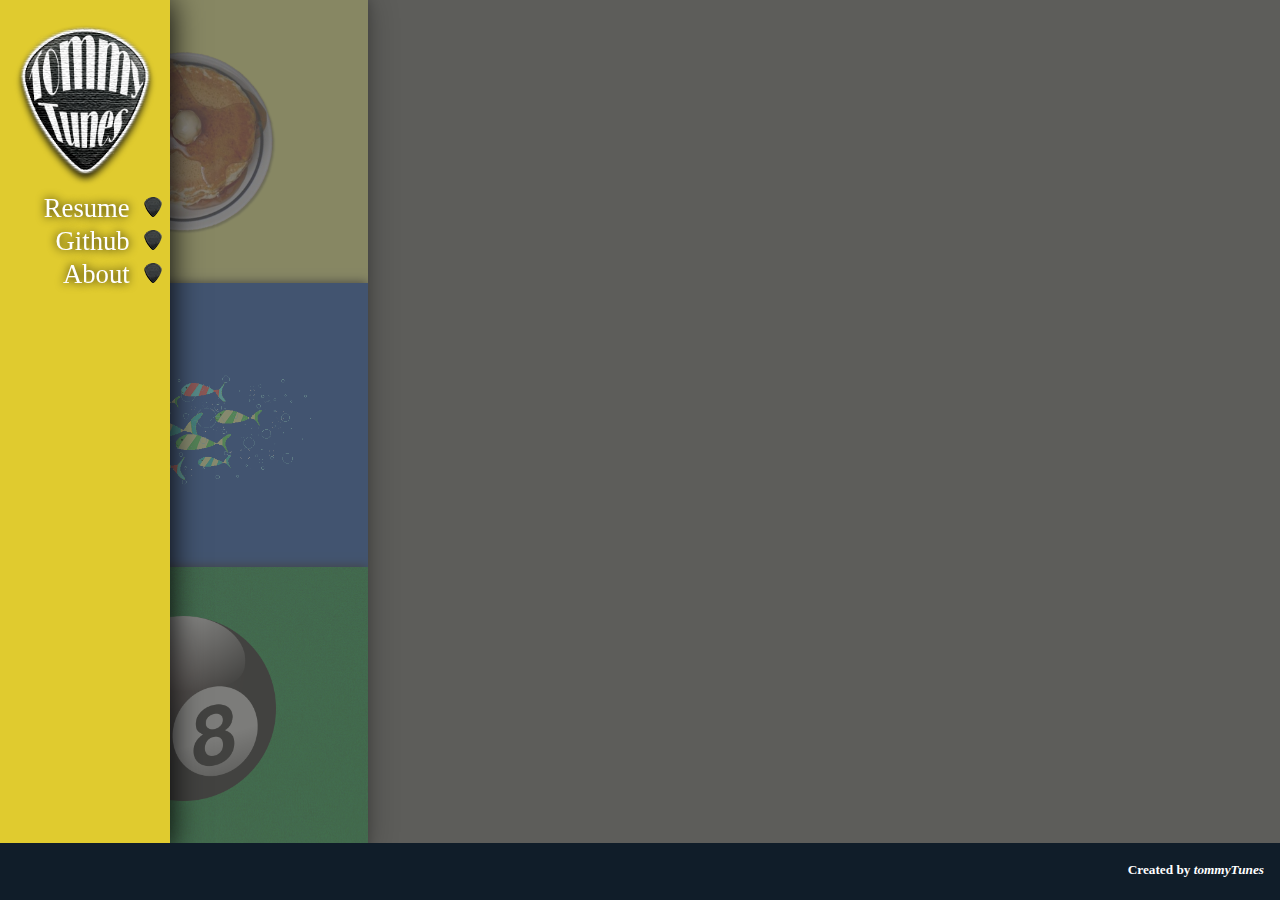
<file: index.html>
<!DOCTYPE html>
<html lang="en">
<head>
<meta charset="utf-8">
<title>tommyTunes</title>
<script src="https://ajax.googleapis.com/ajax/libs/jquery/3.1.1/jquery.min.js"></script><!-- jQuery library -->
<meta name="viewport" content="width=device-width, initial-scale=1">
<!--Other links like custom stylesheets and script-->
<link rel="stylesheet" href="css/side.css">
<script src="js/main.js"></script>
<!--Favicons-->
<link rel="apple-touch-icon" sizes="180x180" href="images/apple-touch-icon.png">
<link rel="icon" type="image/png" href="images/favicon-32x32.png" sizes="32x32">
<link rel="icon" type="image/png" href="images/favicon-16x16.png" sizes="16x16">
<link rel="manifest" href="images/manifest.json">
<link rel="mask-icon" href="images/safari-pinned-tab.svg" color="#5bbad5">
<meta name="theme-color" content="#ffffff">
</head>
<body>
    <div id="page">
        <nav id="sidebar">
            <ul class="sidebar">
                <li class="logo">
                    <img src="images/logo.png" alt="Logo" id="logo" />
                </li>
                <li class="nav-links">
                    <a href="resume.html" data-toggle="tooltip" title="Resume"><span>Resume</span>
                        <img src="images/resume-logo.png" alt="Logo" class="hidden-logo" />
                    </a>
                </li>
                <li class="nav-links">
                    <a href="https://github.com/tommytunes26" data-toggle="tooltip" title="Github Profile"><span>Github</span>
                        <img src="images/github-logo.png" alt="Github" class="hidden-logo" />
                    </a>
                </li>
                <li class="nav-links">
                    <a href="about.html" data-toggle="tooltip" title="About Me"><span>About</span>
                        <img src="images/about-logo.png" alt="About" class="hidden-logo me" />
                    </a>
                </li>
            </ul>
        </nav>             
        <div id="main" class="fromR">
            <div class="content">
                <div id="t1" class="tile">
                    <div id="card">
                        <figure class="front rocket">
                            <img src="images/rocketShip-logo.gif" alt="Rocket" class="med-logo"/>
                            <div class="hidden"><a href="rocketship/rocketShip.html"><span>Rockets</span></a></div>
                        </figure>
                        <a href="rocketship/rocketShip.html">
                        <figure class="back rocket-back">
                            <h2>Rocket Ship!</h2>
                        </figure></a>
                    </div>        
                </div>
                <div id="t2" class="tile">
                    <div id="card">
                        <figure class="front vr">
                            <img src="images/vr-logo.png" alt="VR" class="sm-logo"/>
                            <div class="hidden"><a href="vr/index.html"><span>Virtual Reality</span></a></div>
                        </figure>
                        <a href="vr/index.html">
                        <figure class="back vr-back"></figure></a>
                    </div>
                </div>
                <div id="t3" class="tile">
                    <div id="card">
                        <figure class="front pancake">
                            <img src="images/pancake-logo.png" alt="Pancakes" class="sm-logo"/>
                            <div class="hidden"><a href="pancakes/pancakes.html"><span>Pancakes</span></a></div>
                        </figure>
                        <a href="pancakes/pancakes.html">
                        <figure class="back pancakes-back">
                            <h2>Pancakes!</h2>
                        </figure></a>
                    </div>
                </div>
                <div id="t4" class="tile">
                    <div id="card">
                        <figure class="front vet-front">
                            <div class="hidden"><a href="vet/index.html"><span>Vetinary</span></a></div>
                        </figure>
                        <a href="vet/index.html">
                        <figure class="back vet-back"></figure></a>
                    </div>
                </div>
                <div id="t5" class="tile">
                    <div id="card">
                        <figure class="front shawp">
                            <img src="images/shawp-logo.png" alt="Shawp" class="sm-logo"/>
                            <div class="hidden"><a href="shawp/index.php"><span>Shawp</span></a></div>
                        </figure>
                        <a href="shawp/">
                        <figure class="back shawp-back"></figure></a>
                    </div>
                </div>
                <div id="t6" class="tile">
                    <div id="card">
                        <figure class="front deepsea">
                            <img src="images/deepsea-logo.gif" alt="Deepsea" class="med-logo"/>
                            <div class="hidden"><a href="deepSea/deepSea.html"><span>Deepsea</span></a></div>
                        </figure>
                        <a href="deepSea/deepSea.html">
                        <figure class="back deepsea-back"></figure></a>
                    </div>
                </div>
                <div id="t7" class="tile">
                    <div id="card">
                        <figure class="front astro-front">
                            <div class="hidden"><a href="astronomy/astronomy.html"><span>Astronomy</span></a></div>
                        </figure>
                        <a href="astronomy/astronomy.html">
                        <figure class="back astro-back">
                            <h2>Astronomy</h2>    
                        </figure></a>
                    </div>
                </div>
                <div id="t8" class="tile">
                    <div id="card">
                        <figure class="front widget">
                            <img src="images/widget-logo.png" alt="Widgets" class="med-logo"/>
                            <div class="hidden"><a href="widgets/widgets.html"><span>Widgets</span></a></div>
                        </figure>
                        <a href="widgets/widgets.html">
                        <figure class="back widget-back"></figure></a>
                    </div>
                </div>
                <div id="t9" class="tile">
                    <div id="card">
                        <figure class="front billards">
                            <img src="images/billard-ball-logo.png" alt="Billard" class="sm-logo"/>
                            <div class="hidden bottom"><a href="legendsbillards/index.html"><span>Billards</span></a></div>
                        </figure>
                        <a href="legendsbillards/index.html">
                        <figure class="back billards-back"></figure></a>
                    </div>
                </div>
            </div>
        </div>  
    </div>
    <footer>
        <div class="signature"><h5>Created by <span>tommyTunes</span></h5></div>
    </footer>
    
</body>  
</html>
</file>
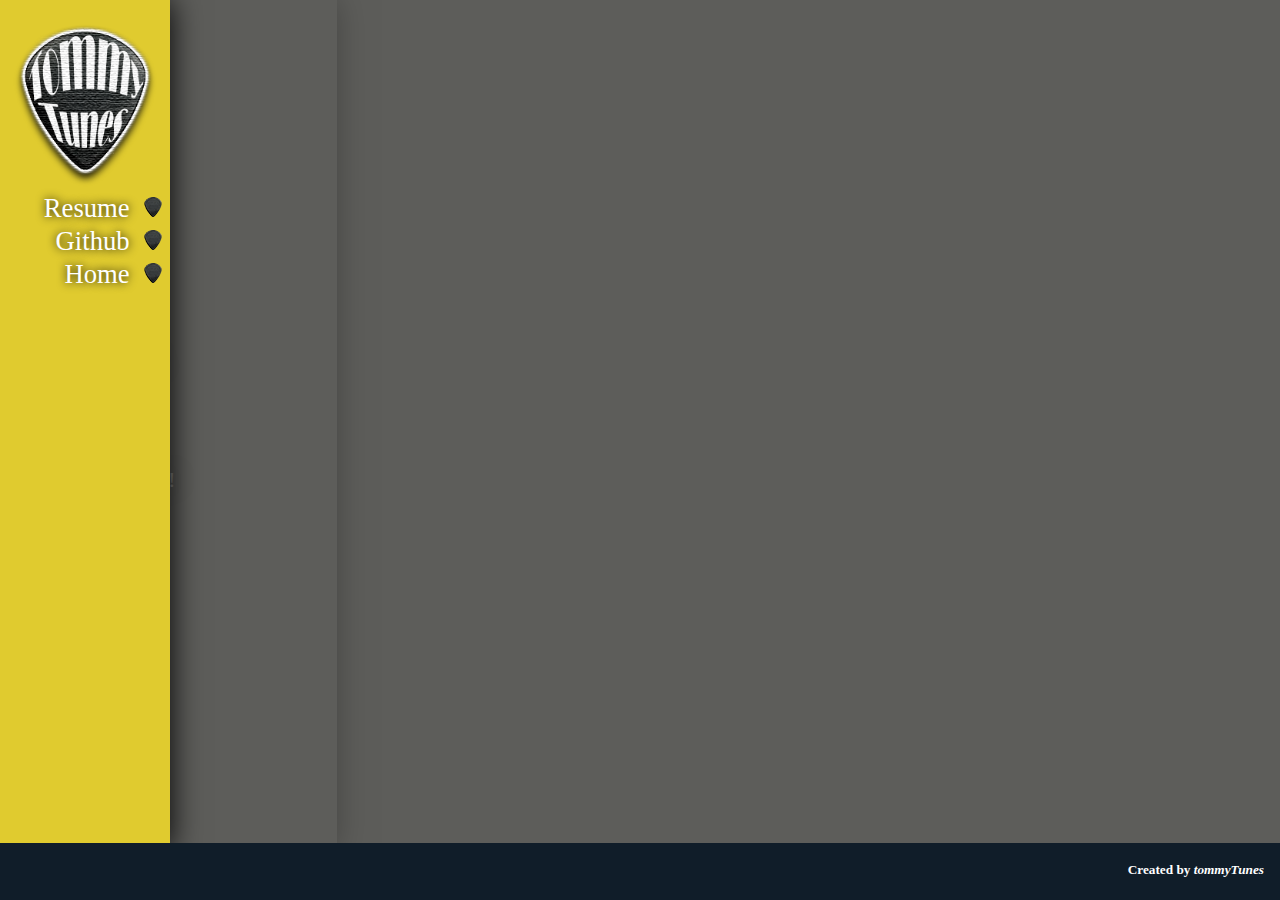
<file: about.html>
<!DOCTYPE html>
<html lang="en">
<head>
<meta charset="utf-8">
<title>About Me</title>
<script src="https://ajax.googleapis.com/ajax/libs/jquery/3.1.1/jquery.min.js"></script><!-- jQuery library -->
<meta name="viewport" content="width=device-width, initial-scale=1">
<!--Other links like custom stylesheets and script-->
<link rel="stylesheet" href="css/side.css">
<script src="js/main.js"></script>
<!--Favicons-->
<link rel="apple-touch-icon" sizes="180x180" href="images/apple-touch-icon.png">
<link rel="icon" type="image/png" href="images/favicon-32x32.png" sizes="32x32">
<link rel="icon" type="image/png" href="images/favicon-16x16.png" sizes="16x16">
<link rel="manifest" href="images/manifest.json">
<link rel="mask-icon" href="images/safari-pinned-tab.svg" color="#5bbad5">
<meta name="theme-color" content="#ffffff">
</head>
<body>
    <div id="page">
        <nav id="sidebar">
            <ul class="sidebar">
                <li class="logo">
                    <img src="images/logo.png" id="logo" />
                </li>
                <li class="nav-links">
                    <a href="resume.html" data-toggle="tooltip" title="Resume"><span>Resume</span>
                        <img src="images/resume-logo.png" class="hidden-logo" />
                    </a>
                </li>
                <li class="nav-links">
                    <a href="https://github.com/tommytunes26" data-toggle="tooltip" title="Github Profile"><span>Github</span>
                        <img src="images/github-logo.png" class="hidden-logo" />
                    </a>
                </li>
                <li class="nav-links">
                    <a href="index.html" data-toggle="tooltip" title="Home"><span>Home</span>
                        <img src="images/home-logo.png" class="hidden-logo me" />
                    </a>
                </li>
            </ul>
        </nav>             
        <div id="main" class="fromR about-main">
            <div class="about"> 
                <div class="title">About Me</div>
                <div class="about-content">
                    <p>Hello all!</p>
                    <p>
                        My name is Tommy and I love building websites!
                    </p>  
                    <p>
                        I am a coding minimalist at heart. I try to use as little code as I can to accomplish my goals, without leaving a bunch of bloat code! 
                    </p>
                    <p>  
                        I love to utilize the latest in coding techniques to create modern responsive websites. My preferred coding tools are HTML, CSS, jQuery and PHP. This site houses a few of my projects which I rotate out with new ones periodicaly. Keep checking back to see whats new!
                    </p>                    
                </div>
            </div>
        </div>
    </div>
    <footer class="about-footer">
        <div class="signature"><h5>Created by <span>tommyTunes</span></h5></div>
    </footer>
    
</body>  
</html>
</file>
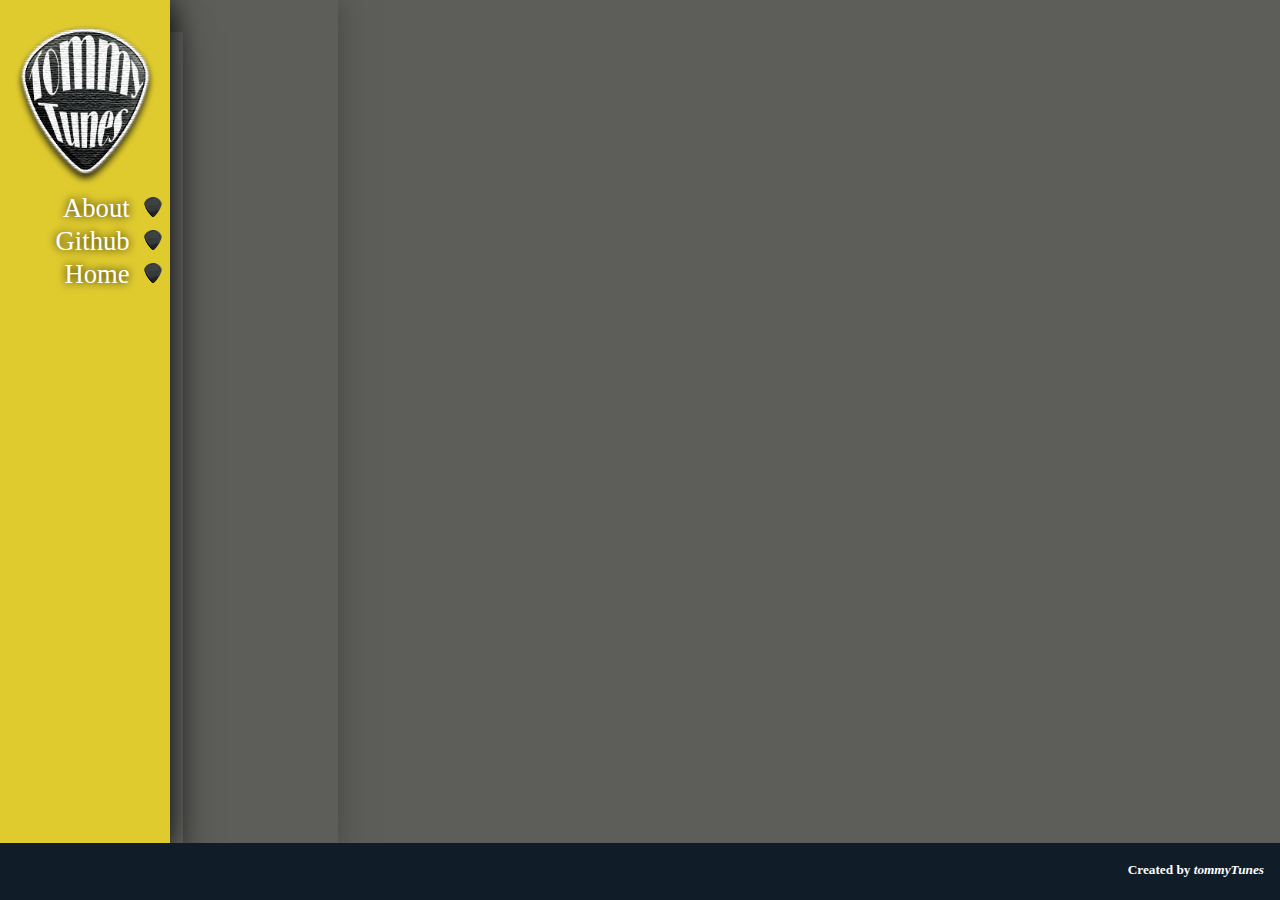
<file: resume.html>
<!DOCTYPE html>
<html lang="en">
<head>
<meta charset="utf-8">
<title>My Resume</title>
<script src="https://ajax.googleapis.com/ajax/libs/jquery/3.1.1/jquery.min.js"></script><!-- jQuery library -->
<meta name="viewport" content="width=device-width, initial-scale=1">
<!--Other links like custom stylesheets and script-->
<link rel="stylesheet" href="css/side.css">
<script src="js/main.js"></script>
<!--Favicons-->
<link rel="apple-touch-icon" sizes="180x180" href="images/apple-touch-icon.png">
<link rel="icon" type="image/png" href="images/favicon-32x32.png" sizes="32x32">
<link rel="icon" type="image/png" href="images/favicon-16x16.png" sizes="16x16">
<link rel="manifest" href="images/manifest.json">
<link rel="mask-icon" href="images/safari-pinned-tab.svg" color="#5bbad5">
<meta name="theme-color" content="#ffffff">
</head>
<body>
    <div id="page">
        <nav id="sidebar">
            <ul class="sidebar">
                <li class="logo">
                    <img src="images/logo.png" id="logo" />
                </li>
                <li class="nav-links">
                    <a href="about.html" data-toggle="tooltip" title="About Me"><span>About</span>
                        <img src="images/about-logo.png" class="hidden-logo me" />
                    </a>
                </li>
                <li class="nav-links">
                    <a href="https://github.com/tommytunes26" data-toggle="tooltip" title="Github Profile"><span>Github</span>
                        <img src="images/github-logo.png" class="hidden-logo" />
                    </a>
                </li>
                <li class="nav-links">
                    <a href="index.html" data-toggle="tooltip" title="Home"><span>Home</span>
                        <img src="images/home-logo.png" class="hidden-logo me" />
                    </a>
                </li>
            </ul>
        </nav>             
        <div id="main" class="fromR about-main">
            <div  id="resume" class="about"> 
                <div class="about-content resume">
                    <h2>THOMAS WHEELER</h2>
                    <h4>tawheeler2014@outlook.com</h4>
                    <h3>TECHNICAL QUALIFICATIONS:</h3>
                    <ul>
                        <li>
                            Performed creative and technical design, development and delivery of websites
                        </li>
                        <li>
                            Proficient with HTML, CSS3, JQUERY, MS Office, Windows and Mac OS, and PC hardware 
                        </li>
                        <li>
                            Working knowledge with PHP, XML, MYSQL and WordPress
                        </li>
                        <li>
                            Outstanding communication, organizational and project management skills
                        </li>
                        <li>
                            Excellent troubleshooting skills 
                        </li>
                    </ul>
                    <h3>TECHNOLOGY EXPERIENCE:</h3> 
                    <p>
                        <u>Campus Technician</u>, Clear Creek ISD, League City, 10/2014 to Present www.ccisd.net 
                        Top performing school district leading the way in technology.
                    </p>
                    <ul>
                        <li>
                            Handle the repair and support of various technologies including: desktops, laptops, tablets, printers, servers, projectors and various teaching technologies
                        </li>
                        <li>
                            Work on multiple OS systems including: Win 10, 8.1, 7, XP and Mac OS systems 
                        </li>
                        <li>
                            Provide customer service to each campus designated to 
                        </li>
                    </ul>
                    <p>
                        <u>Technology Education Agent</u>, Geek Squad, Webster, 08/2012 to 10/2014 
                    </p>
                    <ul>
                        <li>
                            Educate Clients on how to use their technologies 
                        </li>
                        <li>
                            Teach classes and write material for classes 
                        </li>
                        <li>
                            Explain technical issues in an understandable way based on client knowledge 
                        </li>
                        <li>
                            Troubleshoot: PC's, Mac's, DSLR Cameras, Android Tablets and Phones, Apple iPads and iPhones 
                        </li>
                    </ul>
                    <p>
                    <h3>OTHER EMPLOYMENT EXPERIENCE:</h3>  
                    <p>
                        Media Specialist  	Best Buy  	5/2006 - 6/2012
                    </p>
                    <p>
                        Cashier  	Krogers  	2/2005 - 5/2006  
                    </p>
                    <h3>EDUCATION:</h3>   
                    <p>
                        A.A.S. IT Degree in Web Development, San Jacinto Community College, Pasadena, TX (12/2016) 
                    </p>
                    <p>
                        Coursework: Web Page Development, Interface Design w/ Photoshop, XML, PHP Database, Scripting Languages, Web Authoring, Mobile App Development 
                    </p>
                    <p>
                        Honors & Memberships, National Technical Honor Society (NTHS), since 2016 
                    </p>                    
                </div>
            </div>
        </div>
    </div>
    <footer class="about-footer">
        <div class="signature"><h5>Created by <span>tommyTunes</span></h5></div>
    </footer>
    
</body>  
</html>
</file>
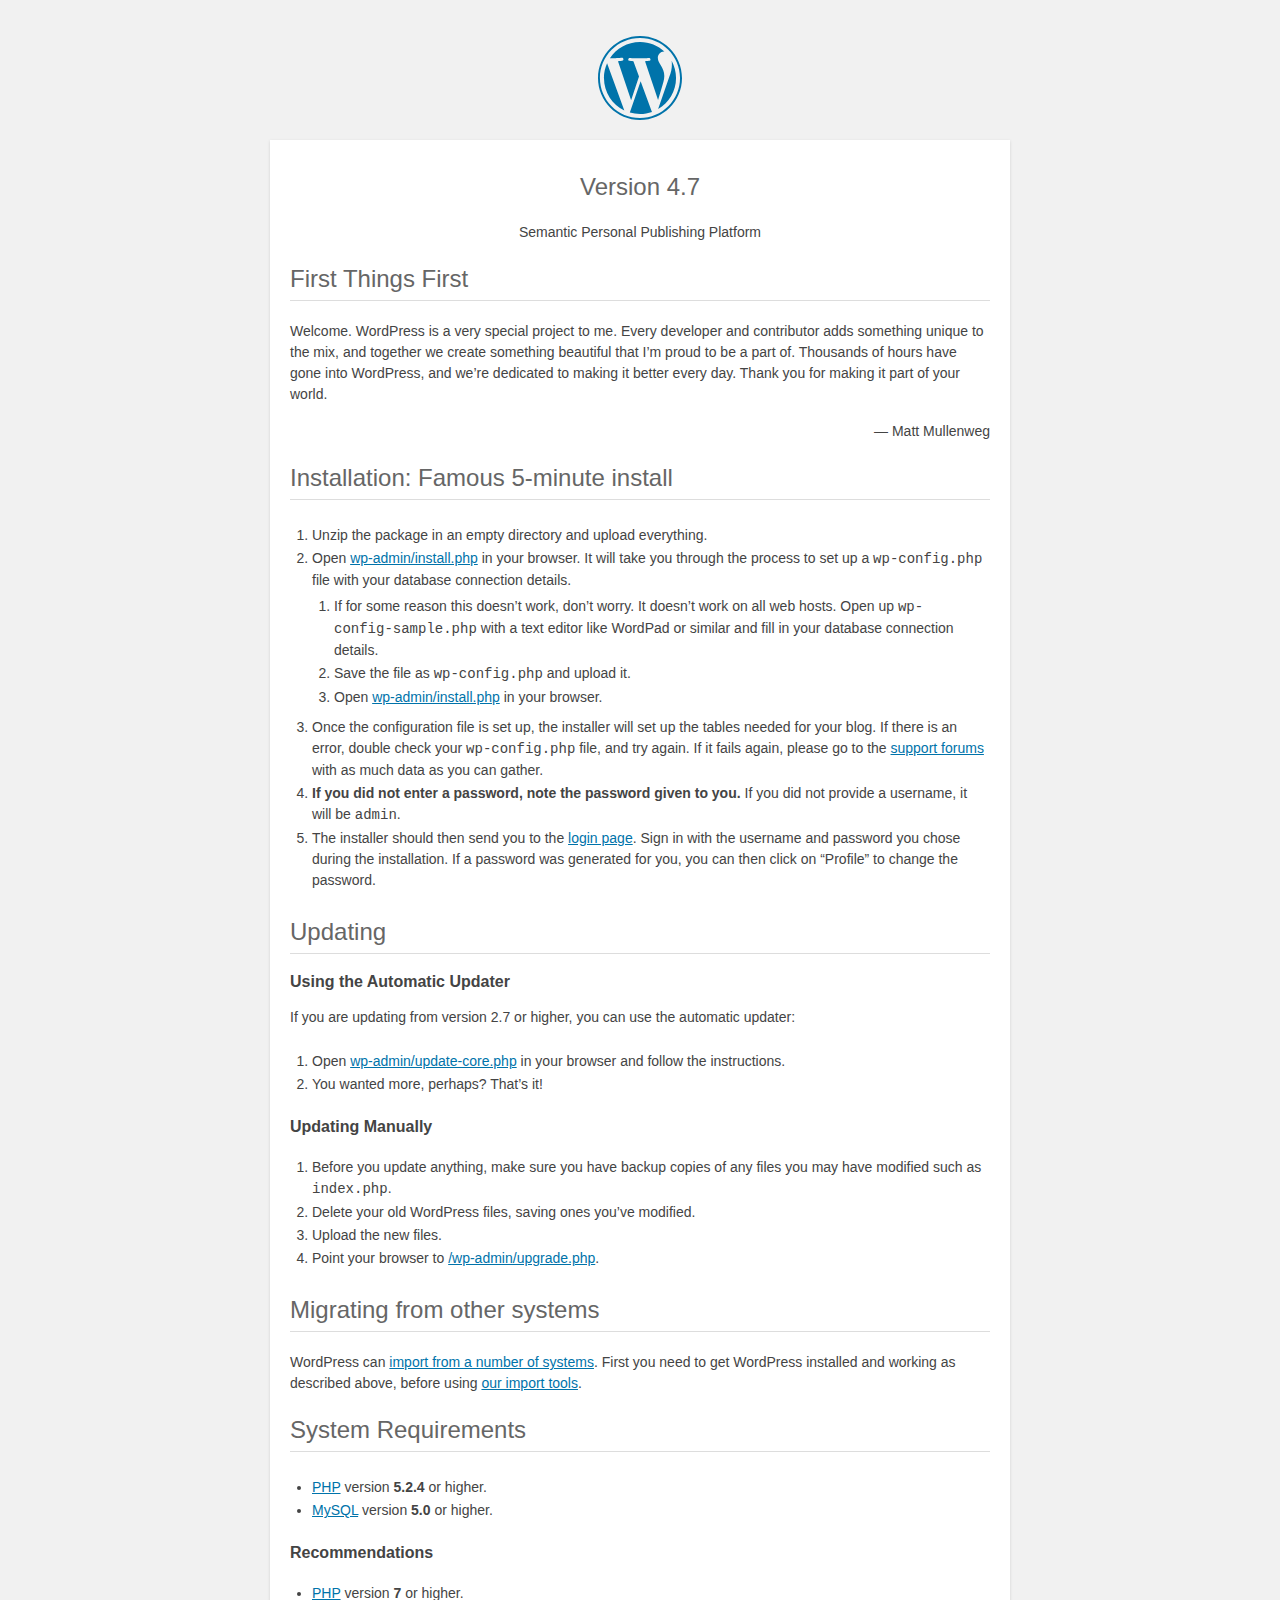
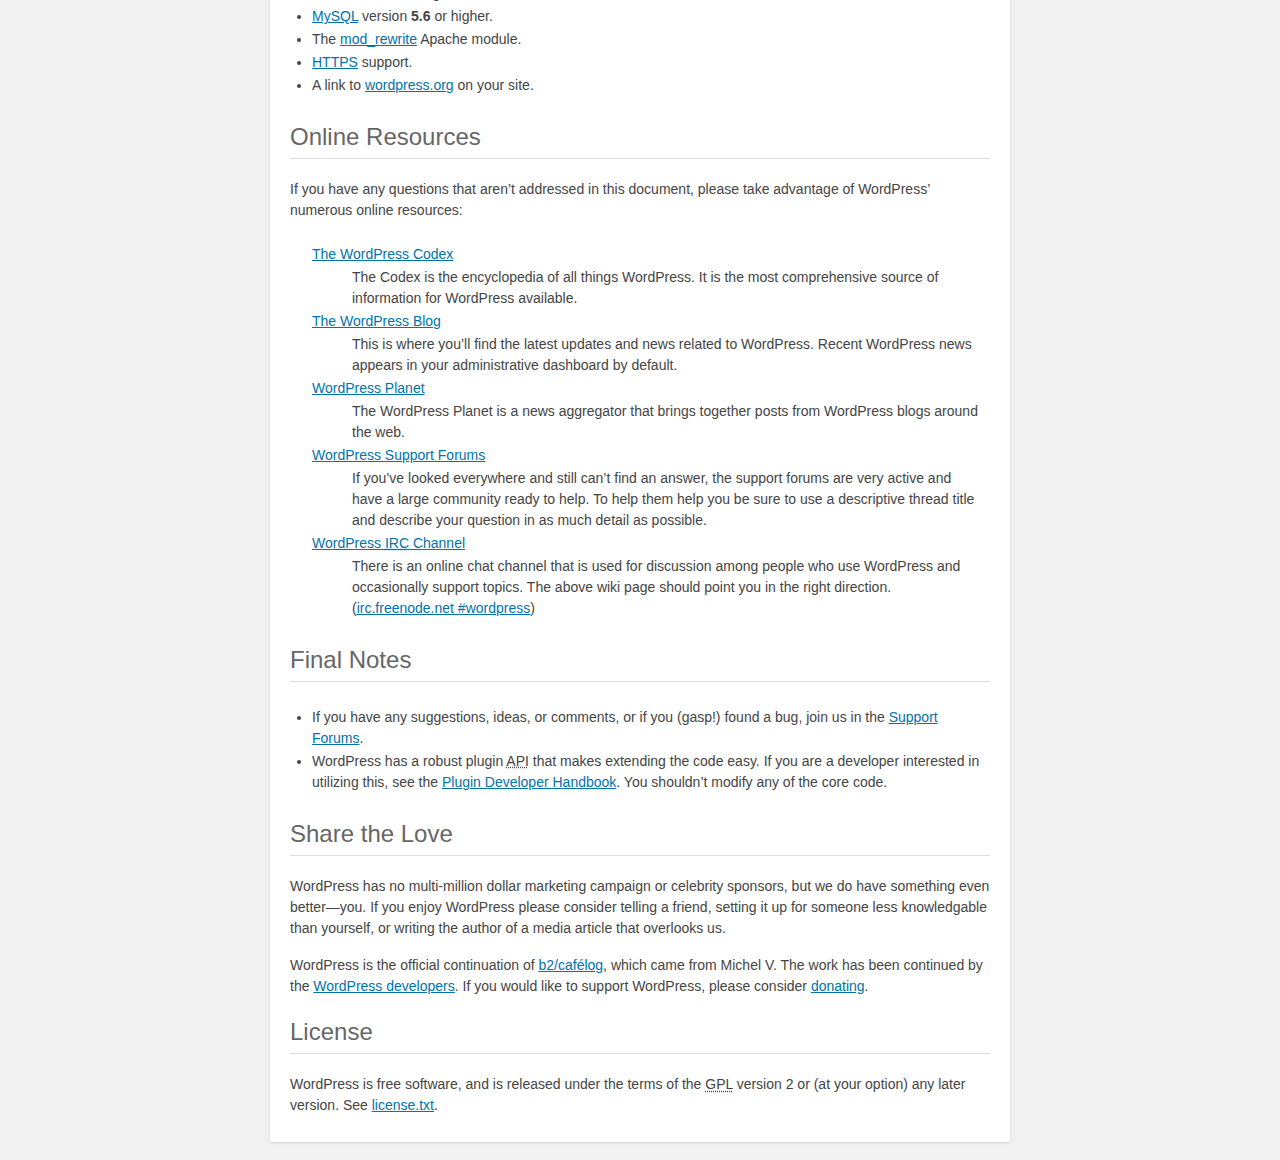
<file: blog/readme.html>
<!DOCTYPE html>
<html>
<head>
	<meta name="viewport" content="width=device-width" />
	<meta http-equiv="Content-Type" content="text/html; charset=utf-8" />
	<title>WordPress &#8250; ReadMe</title>
	<link rel="stylesheet" href="wp-admin/css/install.css?ver=20100228" type="text/css" />
</head>
<body>
<h1 id="logo">
	<a href="https://wordpress.org/"><img alt="WordPress" src="wp-admin/images/wordpress-logo.png" /></a>
	<br /> Version 4.7
</h1>
<p style="text-align: center">Semantic Personal Publishing Platform</p>

<h2>First Things First</h2>
<p>Welcome. WordPress is a very special project to me. Every developer and contributor adds something unique to the mix, and together we create something beautiful that I&#8217;m proud to be a part of. Thousands of hours have gone into WordPress, and we&#8217;re dedicated to making it better every day. Thank you for making it part of your world.</p>
<p style="text-align: right">&#8212; Matt Mullenweg</p>

<h2>Installation: Famous 5-minute install</h2>
<ol>
	<li>Unzip the package in an empty directory and upload everything.</li>
	<li>Open <span class="file"><a href="wp-admin/install.php">wp-admin/install.php</a></span> in your browser. It will take you through the process to set up a <code>wp-config.php</code> file with your database connection details.
		<ol>
			<li>If for some reason this doesn&#8217;t work, don&#8217;t worry. It doesn&#8217;t work on all web hosts. Open up <code>wp-config-sample.php</code> with a text editor like WordPad or similar and fill in your database connection details.</li>
			<li>Save the file as <code>wp-config.php</code> and upload it.</li>
			<li>Open <span class="file"><a href="wp-admin/install.php">wp-admin/install.php</a></span> in your browser.</li>
		</ol>
	</li>
	<li>Once the configuration file is set up, the installer will set up the tables needed for your blog. If there is an error, double check your <code>wp-config.php</code> file, and try again. If it fails again, please go to the <a href="https://wordpress.org/support/" title="WordPress support">support forums</a> with as much data as you can gather.</li>
	<li><strong>If you did not enter a password, note the password given to you.</strong> If you did not provide a username, it will be <code>admin</code>.</li>
	<li>The installer should then send you to the <a href="wp-login.php">login page</a>. Sign in with the username and password you chose during the installation. If a password was generated for you, you can then click on &#8220;Profile&#8221; to change the password.</li>
</ol>

<h2>Updating</h2>
<h3>Using the Automatic Updater</h3>
<p>If you are updating from version 2.7 or higher, you can use the automatic updater:</p>
<ol>
	<li>Open <span class="file"><a href="wp-admin/update-core.php">wp-admin/update-core.php</a></span> in your browser and follow the instructions.</li>
	<li>You wanted more, perhaps? That&#8217;s it!</li>
</ol>

<h3>Updating Manually</h3>
<ol>
	<li>Before you update anything, make sure you have backup copies of any files you may have modified such as <code>index.php</code>.</li>
	<li>Delete your old WordPress files, saving ones you&#8217;ve modified.</li>
	<li>Upload the new files.</li>
	<li>Point your browser to <span class="file"><a href="wp-admin/upgrade.php">/wp-admin/upgrade.php</a>.</span></li>
</ol>

<h2>Migrating from other systems</h2>
<p>WordPress can <a href="https://codex.wordpress.org/Importing_Content">import from a number of systems</a>. First you need to get WordPress installed and working as described above, before using <a href="wp-admin/import.php" title="Import to WordPress">our import tools</a>.</p>

<h2>System Requirements</h2>
<ul>
	<li><a href="https://secure.php.net/">PHP</a> version <strong>5.2.4</strong> or higher.</li>
	<li><a href="https://www.mysql.com/">MySQL</a> version <strong>5.0</strong> or higher.</li>
</ul>

<h3>Recommendations</h3>
<ul>
	<li><a href="https://secure.php.net/">PHP</a> version <strong>7</strong> or higher.</li>
	<li><a href="https://www.mysql.com/">MySQL</a> version <strong>5.6</strong> or higher.</li>
	<li>The <a href="https://httpd.apache.org/docs/2.2/mod/mod_rewrite.html">mod_rewrite</a> Apache module.</li>
	<li><a href="https://wordpress.org/news/2016/12/moving-toward-ssl/">HTTPS</a> support.</li>
	<li>A link to <a href="https://wordpress.org/">wordpress.org</a> on your site.</li>
</ul>

<h2>Online Resources</h2>
<p>If you have any questions that aren&#8217;t addressed in this document, please take advantage of WordPress&#8217; numerous online resources:</p>
<dl>
	<dt><a href="https://codex.wordpress.org/">The WordPress Codex</a></dt>
		<dd>The Codex is the encyclopedia of all things WordPress. It is the most comprehensive source of information for WordPress available.</dd>
	<dt><a href="https://wordpress.org/news/">The WordPress Blog</a></dt>
		<dd>This is where you&#8217;ll find the latest updates and news related to WordPress. Recent WordPress news appears in your administrative dashboard by default.</dd>
	<dt><a href="https://planet.wordpress.org/">WordPress Planet</a></dt>
		<dd>The WordPress Planet is a news aggregator that brings together posts from WordPress blogs around the web.</dd>
	<dt><a href="https://wordpress.org/support/">WordPress Support Forums</a></dt>
		<dd>If you&#8217;ve looked everywhere and still can&#8217;t find an answer, the support forums are very active and have a large community ready to help. To help them help you be sure to use a descriptive thread title and describe your question in as much detail as possible.</dd>
	<dt><a href="https://codex.wordpress.org/IRC">WordPress <abbr title="Internet Relay Chat">IRC</abbr> Channel</a></dt>
		<dd>There is an online chat channel that is used for discussion among people who use WordPress and occasionally support topics. The above wiki page should point you in the right direction. (<a href="irc://irc.freenode.net/wordpress">irc.freenode.net #wordpress</a>)</dd>
</dl>

<h2>Final Notes</h2>
<ul>
	<li>If you have any suggestions, ideas, or comments, or if you (gasp!) found a bug, join us in the <a href="https://wordpress.org/support/">Support Forums</a>.</li>
	<li>WordPress has a robust plugin <abbr title="application programming interface">API</abbr> that makes extending the code easy. If you are a developer interested in utilizing this, see the <a href="https://developer.wordpress.org/plugins/">Plugin Developer Handbook</a>. You shouldn&#8217;t modify any of the core code.</li>
</ul>

<h2>Share the Love</h2>
<p>WordPress has no multi-million dollar marketing campaign or celebrity sponsors, but we do have something even better&#8212;you. If you enjoy WordPress please consider telling a friend, setting it up for someone less knowledgable than yourself, or writing the author of a media article that overlooks us.</p>

<p>WordPress is the official continuation of <a href="http://cafelog.com/">b2/caf&#233;log</a>, which came from Michel V. The work has been continued by the <a href="https://wordpress.org/about/">WordPress developers</a>. If you would like to support WordPress, please consider <a href="https://wordpress.org/donate/" title="Donate to WordPress">donating</a>.</p>

<h2>License</h2>
<p>WordPress is free software, and is released under the terms of the <abbr title="GNU General Public License">GPL</abbr> version 2 or (at your option) any later version. See <a href="license.txt">license.txt</a>.</p>

</body>
</html>
</file>
<file: css/side.css>
body {
    background-color: #5d5d5a;
    margin: 0;
}

#page {
    position: absolute;
    display: -webkit-box;
    display: -webkit-flex;
    display: -moz-box;
    display: -ms-flexbox;
    display: flex;
    flex-grow: 1;
    max-width: 1600px;
    min-width: 320px;
    margin: 0;
    margin-left: auto;
    margin-right: auto;    
    top: 0; left: 0; bottom: 50px; right: 0; 
}

#main {
    position: relative;
    width: 100%;
    -webkit-perspective: 1000px;
    -moz-perspective: 1000px;
    -o-perspective: 1000px;
    perspective: 1000px;
    opacity: 0;
}

.fromR {
    right: 100%;
    box-shadow: 0 0 30px #000;
}

.fromB {
    margin-top: 200%;
}

.smooth {
    overflow-y: hidden;
}

nav {
    -webkit-flex-shrink: 0;
       -moz-flex-shrink: 0;
         -o-flex-shrink: 0;
            flex-shrink: 0;
    width: 170px;
    z-index: 1000;
    background-color: #e0cb2f;
    box-shadow: 0px 0px 30px #000;
}

footer {
    position: absolute;
    bottom: 0;
    width: 100%;
    height: 50px;
    padding-bottom: 7px;
    z-index: 1000;
    background-color: rgba(16, 29, 41, 1);
}

.nav-links {
    text-align: right;
    width: 5em;
    font-size: 20pt;
    font-family: "calibri";
    color: #fff;
    text-shadow: 0 0 10px #000000;
    margin-left: -10px;
    margin-top: 2px;
    list-style-image: url(../images/pick-icon.png);
    list-style-position: inside;
    direction: rtl;
}

.logo {
    list-style: none;
}

#logo {
    width: 150px;    
    z-index: 1000;
    padding: 0;
    margin-left: -30px;
}

ul {    
    padding-left: auto;
    padding-right: auto;
}

a, 
a:visited,
a:link,
a:active {
    text-decoration: none;
    color: inherit;
}

a:hover {
    color: #fcfcfc;
    text-shadow: 0 0 10px #b9b9b9;
}

.hidden, .hidden-logo {
    display: none;
}

/*About page------------------------*/

.about {
    min-width: 100%;
    width: 100%;
    height: 100%;
    color: #fff;
}

.about-main {
    overflow:auto;
}

.title {
    padding-top: 30px;
    font-family: sans-serif;
    font-size: 80pt;
    text-align: center;
    text-shadow: 0 0 20px #000;
}

.about-content {
    display: block;
    margin: 0;
    padding: 5em;
}

p {
    font-size: 16pt;
    max-width: 800px;
    margin-right: auto;
    margin-left: auto;
    text-shadow: 0 0 20px #000;
}

/*Resume Styles---------------------*/

.resume {
    background-color: #808080;
    max-width: 40em;
    min-width: 240px;
    padding: 5em;
    margin: 5em;
    padding-top: 2em;
    margin-top: 2em;
    margin-bottom: 5em;
    margin-left: auto;
    margin-right: auto;
    text-shadow: none;
    box-shadow: inset 0 0 0 0 #e0cb2f, 0 0 30px #000;
    transition: box-shadow .5s ease;
}

.resume:hover {
    box-shadow: inset 0 0 0 1em #e0cb2f;
}

.resume-box {
    box-shadow: inset 0 0 0 1em #e0cb2f;
}

.resume > h2 {
    color: #ffe62d;
    text-align: center;
}

.resume > h3 {
    color: #fff8a3;
}

.resume > h4 {
    font-size: 16pt;
    text-align: center;
}

.resume > ul > li {
    font-size: 14pt;
    
}

.resume > p {
    text-shadow: none;
}

/* Sidebar Styles----------------*/

.content{
    display: -webkit-box;
    display: -moz-box;
    display: -ms-flexbox;
    display: -moz-flex;
    display: -webkit-flex;
    display: flex;
    -webkit-flex-wrap: wrap;
    -moz-flex-wrap: wrap;
    flex-wrap: wrap;
    background-color: #343434; 
    overflow: none;
    height: 100%;
}

.content div {
    height: 33.33%;
    width: 33.33%;
}

.tile {
    color: #fff;
    font: 100 24px/100px sans-serif;
    text-align: center;
}

/*Front Side---------------------*/

.front {
    -webkit-display: flex;
       -moz-display: flex;
         -o-display: flex;
            display: flex;
}

.sm-logo {
    margin: auto;
    width: 50%;
}

.med-logo {
    margin: auto;
    width: 70%;
}

.large-logo {
    margin: auto;
    width: 100%;
}

.astro-front {
    background-image: url(../images/milkyway-logo.jpg);
    background-position: top center;
    background-size: cover;
    box-shadow: 0 0 10px #000;
}

.astro-back {
    background-image: url(../images/astro.jpg);
    background-position: center;
    background-size: cover;
    box-shadow: 0 0 10px #000;
}

.billards {
    background-image: url(../images/billard-logo.jpg);
    box-shadow: 0 0 10px #000;
}

.billards-back {
    background-image: url(../images/billards.jpg);
    background-position: center;
    background-size: cover;
    box-shadow: 0 0 10px #000;
}

.deepsea {
    background-color: #0040a7;
    box-shadow: 0 0 10px #000;
}

.deepsea-back {
    background-image: url(../images/deepsea.jpg);
    background-position: center;
    background-size: cover;
    box-shadow: 0 0 10px #000;
}

.pancake {
    background-color: #efef7c;
    box-shadow: 0 0 10px #000;
}

.pancakes-back {
    background-image: url(../images/pancakes.jpg);
    background-position: center;
    background-size: cover;
    box-shadow: 0 0 10px #000;
}

.shawp {
    background-color: #1966d0;
    box-shadow: 0 0 10px #000;
}

.shawp-back {
    background-image: url(../images/shawp.jpg);
    background-position: center;
    background-size: cover;
    box-shadow: 0 0 10px #000;
}

.rocket {
    background-color: #9a1010;
    box-shadow: 0 0 10px #000;
}

.rocket-back {
    background-image: url(../images/rockets.jpg);
    background-position: center;
    background-size: cover;
    box-shadow: 0 0 10px #000;
}

.vet {
    background-color: #79bc73;
    box-shadow: 0 0 10px #000;
}

.vet-front {
    background-image: url(../images/vet-logo.jpg);
    background-position: top center;
    background-size: cover;
    box-shadow: 0 0 10px #000;
}

.vet-back {
    background-image: url(../images/vet.jpg);
    background-position: center;
    background-size: cover;
    box-shadow: 0 0 10px #000;
}

.vr {
    background-color: #55868d;
    box-shadow: 0 0 10px #000;
    z-index: 1000;
}

.vr-back {
    background-image: url(../images/vr.jpg);
    background-position: center;
    background-size: cover;
    box-shadow: 0 0 10px #000;
}

.widget {
    background-color: #424342;
    box-shadow: 0 0 10px #000;
}

.widget-back {
    background-image: url(../images/widget.jpg);
    background-position: center;
    background-size: cover;
    box-shadow: 0 0 10px #000;
}

/*Back side----------------------*/

h2 {
    font-size: 30pt;
}

h3 {
    font-size: 20pt;
}

.signature {
    float: right;
    margin-right: 1em;
    margin-top: -3px;
    color: #fff;
}

.signature span {
    font-style: italic;
}

/*Media screen display--------------------*/

@media all and (max-width: 800px) {
    
    #page {
        -webkit-flex-flow: column;
           -moz-flex-flow: column;
             -o-flex-flow: column;
                flex-flow: column;
        -webkit-flex-direction: column;
           -moz-flex-direction: column;
             -o-flex-direction: column;
                flex-direction: column;
        position: relative;
    }
    
    nav {
        width: auto;
        z-index: 0;
    }
    
    #logo {
        width: 80px;
        margin-top: -10px;
    }
    
    #sidebar > ul {
        display: -webkit-box;
        display: -webkit-flex;
        display: -moz-box;
        display: -ms-flexbox;
        display: flex;
    }
    
    .sidebar > li {
        -webkit-flex-grow: 1;
           -moz-flex-grow: 1;
                flex-grow: 1;
    }
    
    .nav-links {
        margin-top: 20px;
        list-style: none;
        text-align: center;
    }
    
    .content div {
        height: 160px;
        width: 100%;
    }
    
    #card figure {
        height: 160px;
        line-height: 80px;
    }
    
    #t9 {
        padding-bottom: inherit;
    }
    
    #card:hover {
        transform: none !important;	
        margin-top: -30px;
        padding-bottom: 30px;
    }
    
    #card .front{
        -webkit-transition: margin-top 1s;
        -moz-transition: margin-top 1s; 
        transition: margin-top 1s;
        -webkit-transition-timing-function: ease-in-out;
        -moz-transition-timing-function: ease-in-out;
        transition-timing-function: ease-in-out;
    }
    
    .billards > img {
        width: 30%;
    }
    
    footer {
        position: relative;
    }
    
    .hidden {
        display: block;
        position: absolute;
        left: 0;
        width: 100%;
    }
    
    div > a > span {
        position: absolute;
        margin-left: auto;
        margin-right: auto;
        padding-top: 2em;
        height: 1.2em;
        width: 150px;
        bottom: 0; left: 0; right: 0;
    }
    
    .resume {
        margin-top: 1em;
    }
    
}

@media all and (max-width: 450px) {

    .nav-links {
        margin-top: 0px;
        margin-right: 15px;
    }
    
    #logo {
        width: 60px; 
        margin-bottom: 5px;
    }
    
    .hidden-logo {
        display: block;
    }
    
    li > a > span {
        display: none;
    }
    
    .me {
        margin-top: 5px;
        margin-left: -3px;
    }
    
    .resume, .about { 
        font-size: 5%;
    }
    
    .title {
        font-size: 50pt;
    }
    
    .resume > h4 {
        font-size: 12pt;
    }
    
    
}

/*------------------------------------------*/

.tile {

    margin: 0 auto;
    -webkit-perspective: 800px;
    -moz-perspective: 800px;
    -o-perspective: 800px;
    perspective: 800px;

}

#card {
    width: 100%;
    height: 100%;
    position: absolute;
    -webkit-transition: -webkit-transform 1.5s;
     -moz-transition: -moz-transform 1.5s;
       -o-transition: -o-transform 1.5s;
          transition: transform 1.5s;
    -webkit-transform-style: preserve-3d;
     -moz-transform-style: preserve-3d;
       -o-transform-style: preserve-3d;
          transform-style: preserve-3d;
}

#card.flipped {
    -webkit-transform: rotateY( 180deg );
     -moz-transform: rotateY( 180deg );
       -o-transform: rotateY( 180deg );
          transform: rotateY( 180deg );
}

#card figure {
    height: 100%;
    width: 100%;
    color: white;
    text-shadow: 2px 2px 5px #000;
    padding: 0;
    text-align: center;
    position: absolute;
    margin: 0;
    -webkit-backface-visibility: hidden;
     -moz-backface-visibility: hidden;
       -o-backface-visibility: hidden;
          backface-visibility: hidden;
}

#card .back {
    -webkit-transform: rotateY( 180deg );
     -moz-transform: rotateY( 180deg );
       -o-transform: rotateY( 180deg );
          transform: rotateY( 180deg );
}

.tile:hover > #card {
    -webkit-transform: rotateY( 180deg );
     -moz-transform: rotateY( 180deg );
       -o-transform: rotateY( 180deg );
          transform: rotateY(180deg);	
}
</file>
<file: blog/wp-admin/css/install.css>
html {
	background: #f1f1f1;
	margin: 0 20px;
}

body {
	background: #fff;
	color: #444;
	font-family: -apple-system, BlinkMacSystemFont, "Segoe UI", Roboto, Oxygen-Sans, Ubuntu, Cantarell, "Helvetica Neue", sans-serif;
	margin: 140px auto 25px;
	padding: 20px 20px 10px 20px;
	max-width: 700px;
	-webkit-font-smoothing: subpixel-antialiased;
	-webkit-box-shadow: 0 1px 3px rgba(0,0,0,0.13);
	box-shadow: 0 1px 3px rgba(0,0,0,0.13);
}

a {
	color: #0073aa;
}

a:hover,
a:active {
	color: #00a0d2;
}

a:focus {
	color: #124964;
	-webkit-box-shadow:
		0 0 0 1px #5b9dd9,
		0 0 2px 1px rgba(30, 140, 190, .8);
	box-shadow:
		0 0 0 1px #5b9dd9,
		0 0 2px 1px rgba(30, 140, 190, .8);
}

.ie8 a:focus {
	outline: #5b9dd9 solid 1px;
}

h1, h2 {
	border-bottom: 1px solid #ddd;
	clear: both;
	color: #666;
	font-size: 24px;
	padding: 0;
	padding-bottom: 7px;
	font-weight: 400;
}

h3 {
	font-size: 16px;
}

p, li, dd, dt {
	padding-bottom: 2px;
	font-size: 14px;
	line-height: 1.5;
}

code, .code {
	font-family: Consolas, Monaco, monospace;
}

ul, ol, dl {
	padding: 5px 5px 5px 22px;
}

a img {
	border:0
}
abbr {
	border: 0;
	font-variant: normal;
}

fieldset {
	border: 0;
	padding: 0;
	margin: 0;
}

label {
	cursor: pointer;
}

#logo {
	margin: 6px 0 14px 0;
	padding: 0 0 7px 0;
	border-bottom: none;
	text-align:center
}
#logo a {
	background-image: url(../images/w-logo-blue.png?ver=20131202);
	background-image: none, url(../images/wordpress-logo.svg?ver=20131107);
	-webkit-background-size: 84px;
	background-size: 84px;
	background-position: center top;
	background-repeat: no-repeat;
	color: #444; /* same as login.css */
	height: 84px;
	font-size: 20px;
	font-weight: 400;
	line-height: 1.3em;
	margin: -130px auto 25px;
	padding: 0;
	text-decoration: none;
	width: 84px;
	text-indent: -9999px;
	outline: none;
	overflow: hidden;
	display: block;
}

#logo a:focus {
	-webkit-box-shadow: none;
	box-shadow: none;
}

.step {
	margin: 20px 0 15px;
}
.step, th {
	text-align: left;
	padding: 0;
}
.language-chooser.wp-core-ui .step .button.button-large {
	height: 36px;
	font-size: 14px;
	line-height: 33px;
	vertical-align: middle;
}
textarea {
	border: 1px solid #ddd;
	font-family: -apple-system, BlinkMacSystemFont, "Segoe UI", Roboto, Oxygen-Sans, Ubuntu, Cantarell, "Helvetica Neue", sans-serif;
	width: 100%;
	-webkit-box-sizing: border-box;
	-moz-box-sizing: border-box;
	box-sizing: border-box;
}

.form-table {
	border-collapse: collapse;
	margin-top: 1em;
	width: 100%;
}

.form-table td {
	margin-bottom: 9px;
	padding: 10px 20px 10px 0;
	font-size: 14px;
	vertical-align: top
}

.form-table th {
	font-size: 14px;
	text-align: left;
	padding: 10px 20px 10px 0;
	width: 140px;
	vertical-align: top;
}

.form-table code {
	line-height: 18px;
	font-size: 14px;
}

.form-table p {
	margin: 4px 0 0 0;
	font-size: 11px;
}

.form-table input {
	line-height: 20px;
	font-size: 15px;
	padding: 3px 5px;
	border: 1px solid #ddd;
	-webkit-box-shadow: inset 0 1px 2px rgba(0,0,0,0.07);
	box-shadow: inset 0 1px 2px rgba(0,0,0,0.07);
}

input,
submit {
	font-family: -apple-system, BlinkMacSystemFont, "Segoe UI", Roboto, Oxygen-Sans, Ubuntu, Cantarell, "Helvetica Neue", sans-serif;
}

.form-table input[type=text],
.form-table input[type=email],
.form-table input[type=url],
.form-table input[type=password] {
	width: 206px;
}

.form-table th p {
	font-weight: 400;
}

.form-table.install-success th,
.form-table.install-success td {
	vertical-align: middle;
	padding: 16px 20px 16px 0;
}

.form-table.install-success td p {
	margin: 0;
	font-size: 14px;
}

.form-table.install-success td code {
	margin: 0;
	font-size: 18px;
}

#error-page {
	margin-top: 50px;
}

#error-page p {
	font-size: 14px;
	line-height: 18px;
	margin: 25px 0 20px;
}

#error-page code, .code {
	font-family: Consolas, Monaco, monospace;
}

.wp-hide-pw > .dashicons {
	line-height: inherit;
}

#pass-strength-result {
	background-color: #eee;
	border: 1px solid #ddd;
	color: #23282d;
	margin: -2px 5px 5px 0px;
	padding: 3px 5px;
	text-align: center;
	width: 218px;
	-webkit-box-sizing: border-box;
	-moz-box-sizing: border-box;
	box-sizing: border-box;
	opacity: 0;
}

#pass-strength-result.short {
	background-color: #f1adad;
	border-color: #e35b5b;
	opacity: 1;
}

#pass-strength-result.bad {
	background-color: #fbc5a9;
	border-color: #f78b53;
	opacity: 1;
}

#pass-strength-result.good {
	background-color: #ffe399;
	border-color: #ffc733;
	opacity: 1;
}

#pass-strength-result.strong {
	background-color: #c1e1b9;
	border-color: #83c373;
	opacity: 1;
}

#pass1.short, #pass1-text.short {
	border-color: #e35b5b;
}

#pass1.bad, #pass1-text.bad {
	border-color: #f78b53;
}

#pass1.good, #pass1-text.good {
	border-color: #ffc733;
}

#pass1.strong, #pass1-text.strong {
	border-color: #83c373;
}

.pw-weak {
	display: none;
}

.message {
	border-left: 4px solid #dc3232;
	padding: .7em .6em;
	background-color: #fbeaea;
}

/* rtl:ignore */
#dbname,
#uname,
#pwd,
#dbhost,
#prefix,
#user_login,
#admin_email,
#pass1,
#pass2 {
	direction: ltr;
}

#pass1-text,
.show-password #pass1 {
	display: none;
}

.show-password #pass1-text
{
	display: inline-block;
}

.form-table span.description.important {
	font-size: 12px;
}


/* localization */
body.rtl,
.rtl textarea,
.rtl input,
.rtl submit {
	font-family: Tahoma, sans-serif;
}

:lang(he-il) body.rtl,
:lang(he-il) .rtl textarea,
:lang(he-il) .rtl input,
:lang(he-il) .rtl submit {
	font-family: Arial, sans-serif;
}

@media only screen and (max-width: 799px) {
	body {
		margin-top: 115px;
	}
	#logo a {
		margin: -125px auto 30px;
	}
}

@media screen and ( max-width: 782px ) {

	.form-table {
		margin-top: 0;
	}

	.form-table th,
	.form-table td {
		display: block;
		width: auto;
		vertical-align: middle;
	}

	.form-table th {
		padding: 20px 0 0;
	}

	.form-table td {
		padding: 5px 0;
		border: 0;
		margin: 0;
	}

	textarea,
	input {
		font-size: 16px;
	}

	.form-table td input[type="text"],
	.form-table td input[type="email"],
	.form-table td input[type="url"],
	.form-table td input[type="password"],
	.form-table td select,
	.form-table td textarea,
	.form-table span.description {
		width: 100%;
		font-size: 16px;
		line-height: 1.5;
		padding: 7px 10px;
		display: block;
		max-width: none;
		-webkit-box-sizing: border-box;
		-moz-box-sizing: border-box;
		box-sizing: border-box;
	}

}

body.language-chooser {
	max-width: 300px;
}

.language-chooser select {
	padding: 8px;
	width: 100%;
	display: block;
	border: 1px solid #ddd;
	background-color: #fff;
	color: #32373c;
	font-size: 16px;
	font-family: Arial, sans-serif;
	font-weight: 400;
}

.language-chooser p {
	text-align: right;
}

.screen-reader-input,
.screen-reader-text {
	position: absolute;
	margin: -1px;
	padding: 0;
	height: 1px;
	width: 1px;
	overflow: hidden;
	clip: rect(0 0 0 0);
	border: 0;
}

.spinner {
	background: url(../images/spinner.gif) no-repeat;
	-webkit-background-size: 20px 20px;
	background-size: 20px 20px;
	visibility: hidden;
	opacity: 0.7;
	filter: alpha(opacity=70);
	width: 20px;
	height: 20px;
	margin: 2px 5px 0;
}

.step .spinner {
	display: inline-block;
	vertical-align: middle;
	margin-right: 15px;
}

.button.hide-if-no-js,
.hide-if-no-js {
	display: none;
}

/**
 * HiDPI Displays
 */
@media print,
  (-webkit-min-device-pixel-ratio: 1.25),
  (min-resolution: 120dpi) {

	.spinner {
		background-image: url(../images/spinner-2x.gif);
	}

}
</file>
